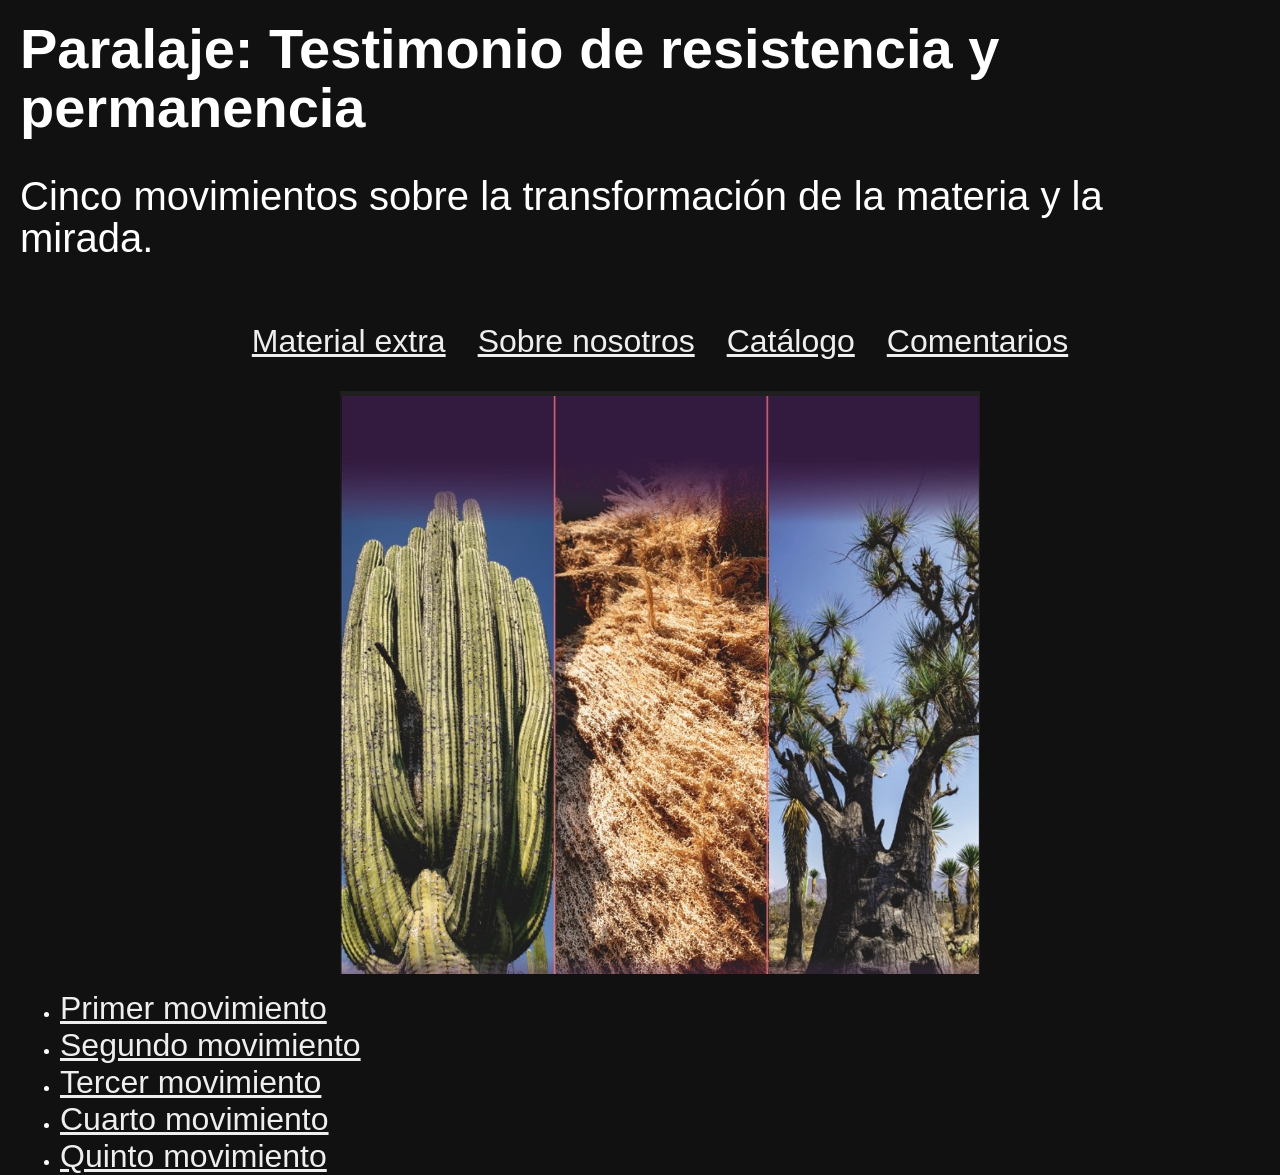
<file: index.html>
<html lang="es">
  <head>
    <title>Paralaje: Testimonio de resistencia y permanencia.</title>
    <meta charset="utf-8">
    <link rel="stylesheet" href="styles.css">
  </head>
  <body class="bodyIndex">
    <h1>Paralaje: Testimonio de resistencia y permanencia</h1>
    <h2>Cinco movimientos sobre la transformaci&oacute;n de la materia y la mirada.</h3>
    <center>
	<table cellspacing="30">
	  <tr>
	    <td><a href="extra.html">Material extra</a></td>
		<td><a href="about.html">Sobre nosotros</a></td>
		<td><a href="catalogoParalajes.pdf">Cat&aacute;logo</a></td>
		<td><a href="https://docs.google.com/forms/d/e/1FAIpQLScPICXZh_IU9iSHyBDDANgnzi-7oA-YGEFKEgoMmALy2ZzZ1Q/viewform?usp=publish-editor">Comentarios</a></td>
	  </tr>
	</table>
	<img src="assets/img/cartel.jpg" width="50%">
	</center>
    <ul>
      <li><a href="01.html">Primer movimiento</a></li>
      <li><a href="02.html">Segundo movimiento</a></li>
      <li><a href="03.html">Tercer movimiento</a></li>
      <li><a href="04.html">Cuarto movimiento</a></li>
      <li><a href="05.html">Quinto movimiento</a></li>
    </ul>
  </body>
</html>
</file>
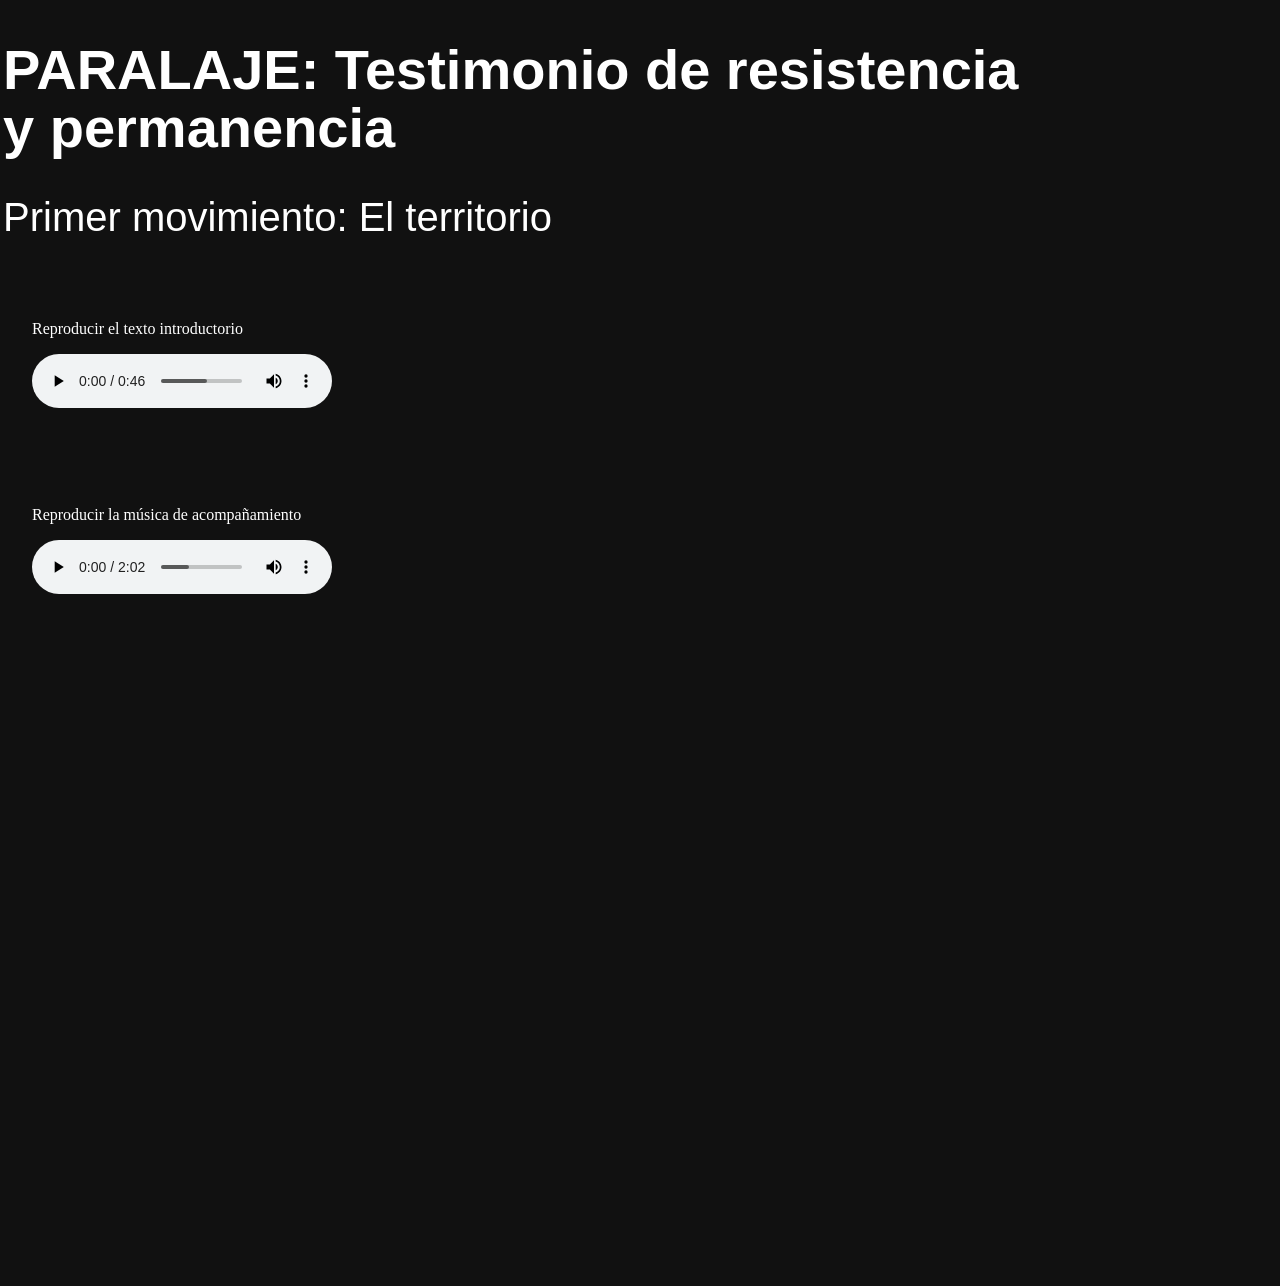
<file: 01.html>
<!doctype html>
<html lang="es">
<head>  
  <meta charset="utf-8">
  <title>Paralaje | Primer movimiento </title>
  <link rel="stylesheet" href="styles.css">
</head>
<body class="bodyIndex"> 
  <center>
    <table>
      <tr>
        <td>
      <h1>PARALAJE: Testimonio de resistencia y permanencia</h1>
      <h2>Primer movimiento: El territorio</h2>
      </td>
      </tr>
     <tr><td style="padding: 30px;">
      <p>Reproducir el texto introductorio</p>
	  <p>
  <audio controls>
  <source src="assets/audio/textoPrimerMovimiento.mp3" type="audio/mpeg">
  Tu navegador no soporta el elemento de audio.
</audio></p>
      </td></tr>
       <tr><td style="padding: 30px;">
<p>Reproducir la m&uacute;sica de acompa&ntilde;amiento</p>
<p>
<audio controls>
<source src="assets/audio/musicaPrimerMovimiento_192kbps.mp3" type="audio/mpeg">
 Tu navegador no soporta el elemento de audio.
</audio></p>
       </td></tr>
    </table>
	  <div class='lr_embed' style='position: relative; padding-bottom: 50%; height: 0; overflow: hidden;'><iframe id='iframe' src='https://lightroom.adobe.com/embed/shares/059f81e26cca40ddb11a7abf76c2b6a3/slideshow?background_color=%232D2D2D&color=%23999999' frameborder='0'style='width:100%; height:100%; position: absolute; top:0; left:0;' ></iframe></div>
  </center>
  </body>
</html>
</file>
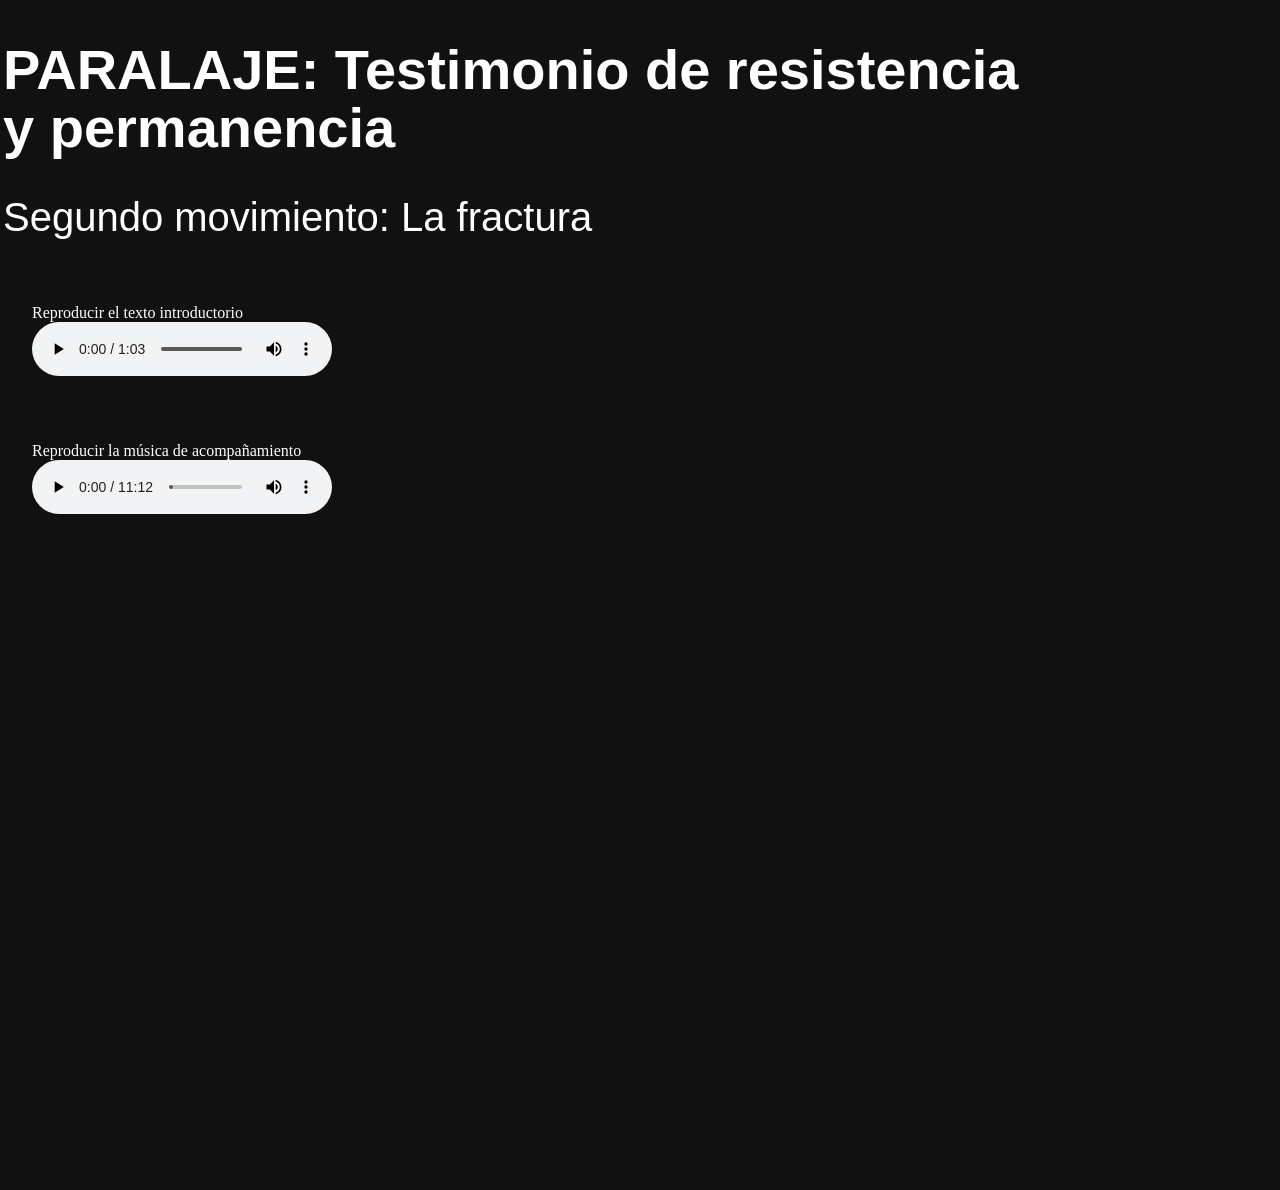
<file: 02.html>
<!doctype html>
<html lang="es">
<head>  
  <meta charset="utf-8">
  <title>Paralaje | Segundo movimiento </title>
  <link rel="stylesheet" href="styles.css">
</head>
<body class="bodyIndex">
  
  <center>
    <table>
      <tr>
        <td>
      <h1>PARALAJE: Testimonio de resistencia y permanencia</h1>
      <h2>Segundo movimiento: La fractura</h2>
      </td>
      </tr>
     <tr><td style="padding: 30px;">
      Reproducir el texto introductorio<br>
  <audio controls>
  <source src="assets/audio/textoSegundoMovimiento.mp3" type="audio/mpeg">
  Tu navegador no soporta el elemento de audio.
</audio>
      </td></tr>
       <tr><td style="padding: 30px;">
Reproducir la m&uacute;sica de acompa&ntilde;amiento<br>
<audio controls>
<source src="assets/audio/musicaSegundoMovimiento.mp3" type="audio/mpeg">
 Tu navegador no soporta el elemento de audio.
</audio>
       </td></tr>
    </table>
    <div class='lr_embed' style='position: relative; padding-bottom: 50%; height: 0; overflow: hidden;'>
      <iframe id='iframe' src='https://lightroom.adobe.com/embed/shares/d6851866e11641269e1ebba168e240a1/slideshow?background_color=%232D2D2D&color=%23999999' frameborder='0'style='width:100%; height:100%; position: absolute; top:0; left:0;' ></iframe>
    </div>
  </center>
  </body>
</html>
</file>
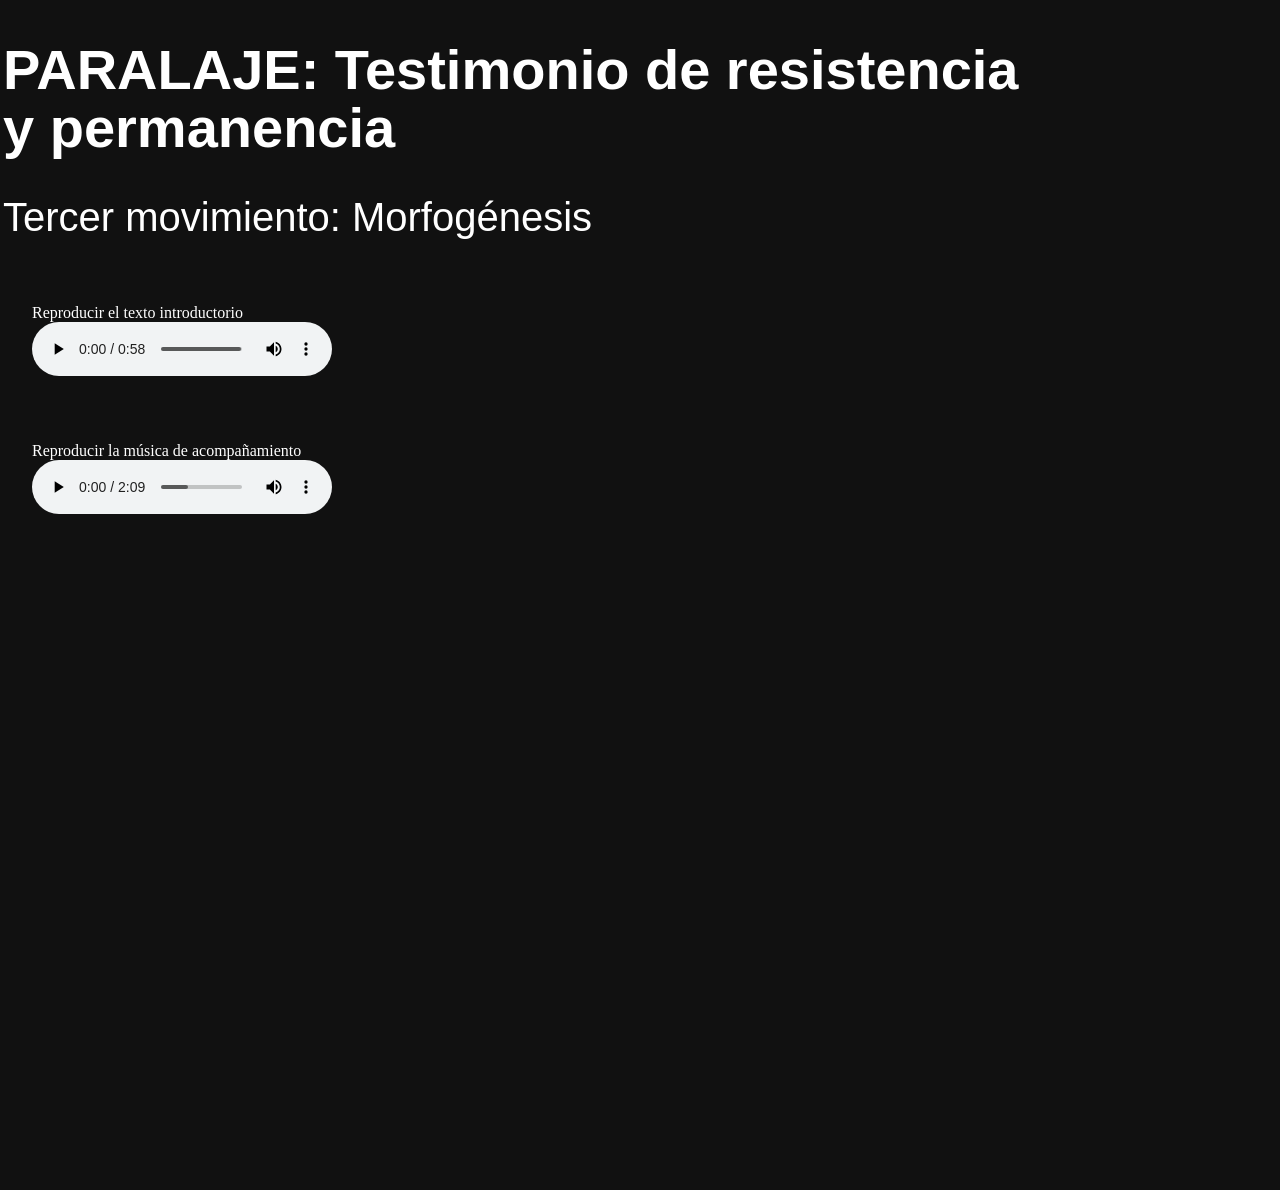
<file: 03.html>
<!doctype html>
<html lang="es">
<head>  
  <meta charset="utf-8">
  <title>Paralaje | Tercer movimiento </title>
  <link rel="stylesheet" href="styles.css">
</head>
<body class="bodyIndex">
  
  <center>
    <table>
      <tr>
        <td>
      <h1>PARALAJE: Testimonio de resistencia y permanencia</h1>
      <h2>Tercer movimiento: Morfog&eacute;nesis</h2>
      </td>
      </tr>
     <tr><td style="padding: 30px;">
      Reproducir el texto introductorio<br>
  <audio controls>
  <source src="assets/audio/textoTercerMovimiento.mp3" type="audio/mpeg">
  Tu navegador no soporta el elemento de audio.
</audio>
      </td></tr>
       <tr><td style="padding: 30px;">
Reproducir la m&uacute;sica de acompa&ntilde;amiento<br>
<audio controls>
<source src="assets/audio/musicaTercerMovimiento.mp3" type="audio/mpeg">
 Tu navegador no soporta el elemento de audio.
</audio>
       </td></tr>
    </table>
    <div class='lr_embed' style='position: relative; padding-bottom: 50%; height: 0; overflow: hidden;'>
      <iframe id='iframe' src='https://lightroom.adobe.com/embed/shares/a5078081c24a4b93b85640f3ec606f89/slideshow?background_color=%232D2D2D&color=%23999999' frameborder='0'style='width:100%; height:100%; position: absolute; top:0; left:0;' ></iframe>
    </div>
  </center>
  </body>
</html>
</file>
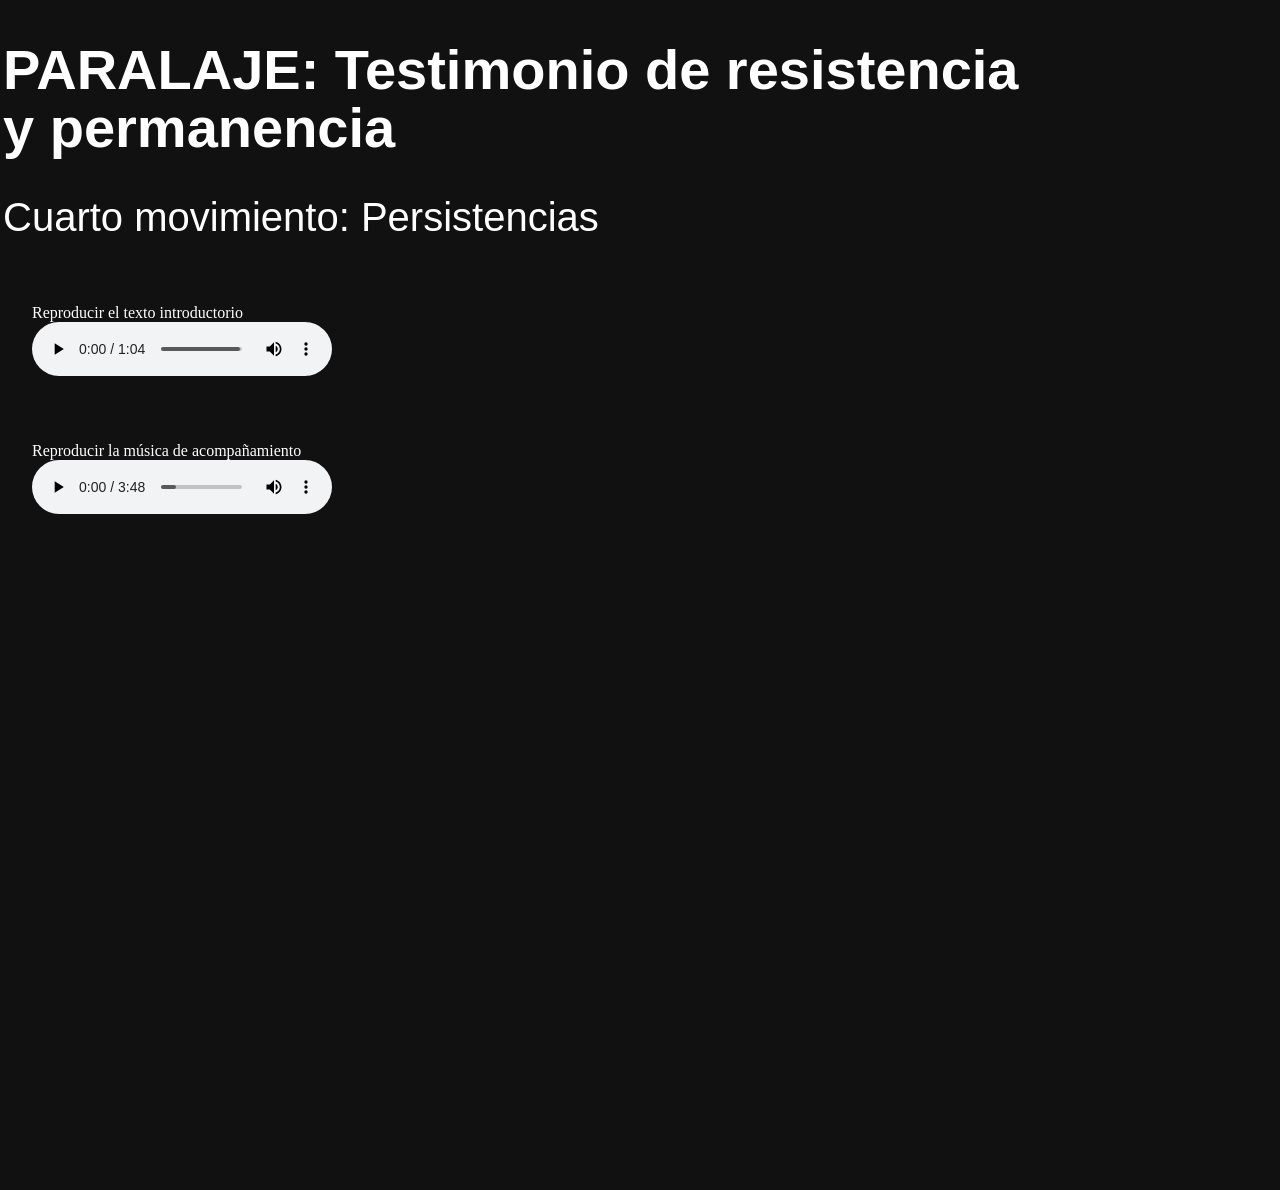
<file: 04.html>
<!doctype html>
<html lang="es">
<head>  
  <meta charset="utf-8">
  <title>Paralaje | Cuarto movimiento </title>
  <link rel="stylesheet" href="styles.css">
</head>
<body class="bodyIndex">
  
  <center>
    <table>
      <tr>
        <td>
      <h1>PARALAJE: Testimonio de resistencia y permanencia</h1>
      <h2>Cuarto movimiento: Persistencias</h2>
      </td>
      </tr>
     <tr><td style="padding: 30px;">
      Reproducir el texto introductorio<br>
  <audio controls>
  <source src="assets/audio/textoCuartoMovimiento.mp3" type="audio/mpeg">
  Tu navegador no soporta el elemento de audio.
</audio>
      </td></tr>
       <tr><td style="padding: 30px;">
Reproducir la m&uacute;sica de acompa&ntilde;amiento<br>
<audio controls>
<source src="assets/audio/musicaCuartoMovimiento.mp3" type="audio/mpeg">
 Tu navegador no soporta el elemento de audio.
</audio>
       </td></tr>
    </table>
    <div class='lr_embed' style='position: relative; padding-bottom: 50%; height: 0; overflow: hidden;'>
      <iframe id='iframe' src='https://lightroom.adobe.com/embed/shares/d9841aad861a4e4ea7d1af1180bc79de/slideshow?background_color=%232D2D2D&color=%23999999' frameborder='0'style='width:100%; height:100%; position: absolute; top:0; left:0;' ></iframe>
    </div>
  </center>
  </body>
</html>
</file>
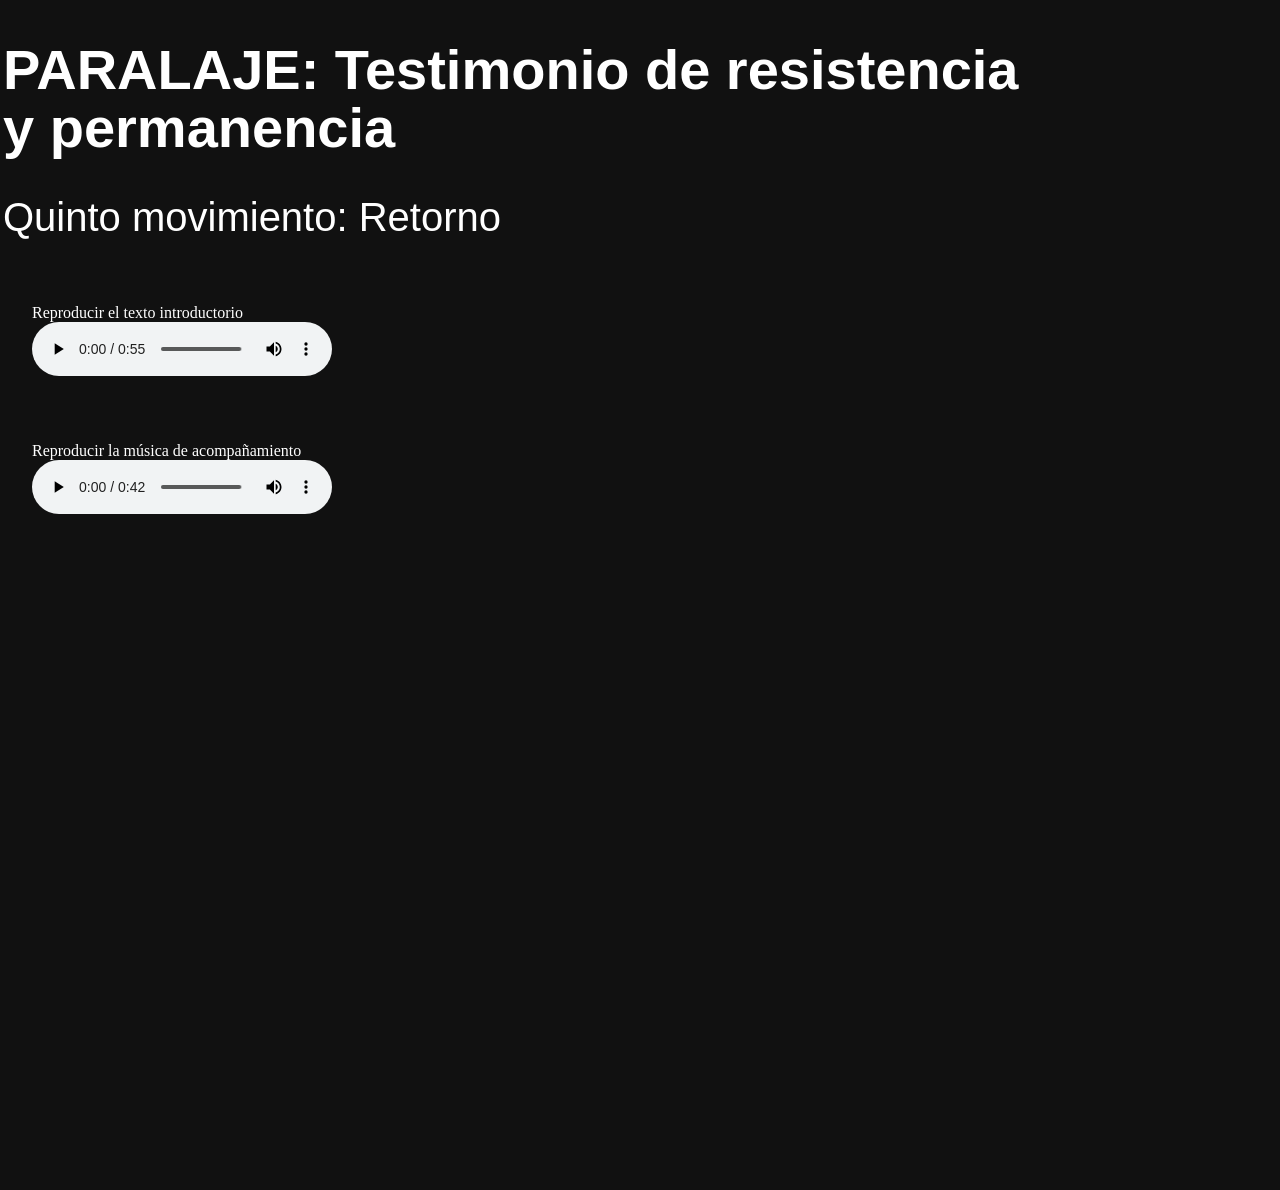
<file: 05.html>
<!doctype html>
<html lang="es">
<head>  
  <meta charset="utf-8">
  <title>Paralaje | Quinto movimiento</title>
  <link rel="stylesheet" href="styles.css">
</head>
<body class="bodyIndex">
  
  <center>
    <table>
      <tr>
        <td>
      <h1>PARALAJE: Testimonio de resistencia y permanencia</h1>
      <h2>Quinto movimiento: Retorno</h2>
      </td>
      </tr>
     <tr><td style="padding: 30px;">
      Reproducir el texto introductorio<br>
  <audio controls>
  <source src="assets/audio/textoQuintoMovimiento.mp3" type="audio/mpeg">
  Tu navegador no soporta el elemento de audio.
</audio>
      </td></tr>
       <tr><td style="padding: 30px;">
Reproducir la m&uacute;sica de acompa&ntilde;amiento<br>
<audio controls>
<source src="assets/audio/musicaQuintoMovimiento.mp3" type="audio/mpeg">
 Tu navegador no soporta el elemento de audio.
</audio>
       </td></tr>
    </table>
    <div class='lr_embed' style='position: relative; padding-bottom: 50%; height: 0; overflow: hidden;'>
      <iframe id='iframe' src='https://lightroom.adobe.com/embed/shares/b8cfa4e221894d48a3b8d596b9883cef/slideshow?background_color=%232D2D2D&color=%23999999' frameborder='0'style='width:100%; height:100%; position: absolute; top:0; left:0;' ></iframe>
    </div>
  </center>
  </body>
</html>
</file>
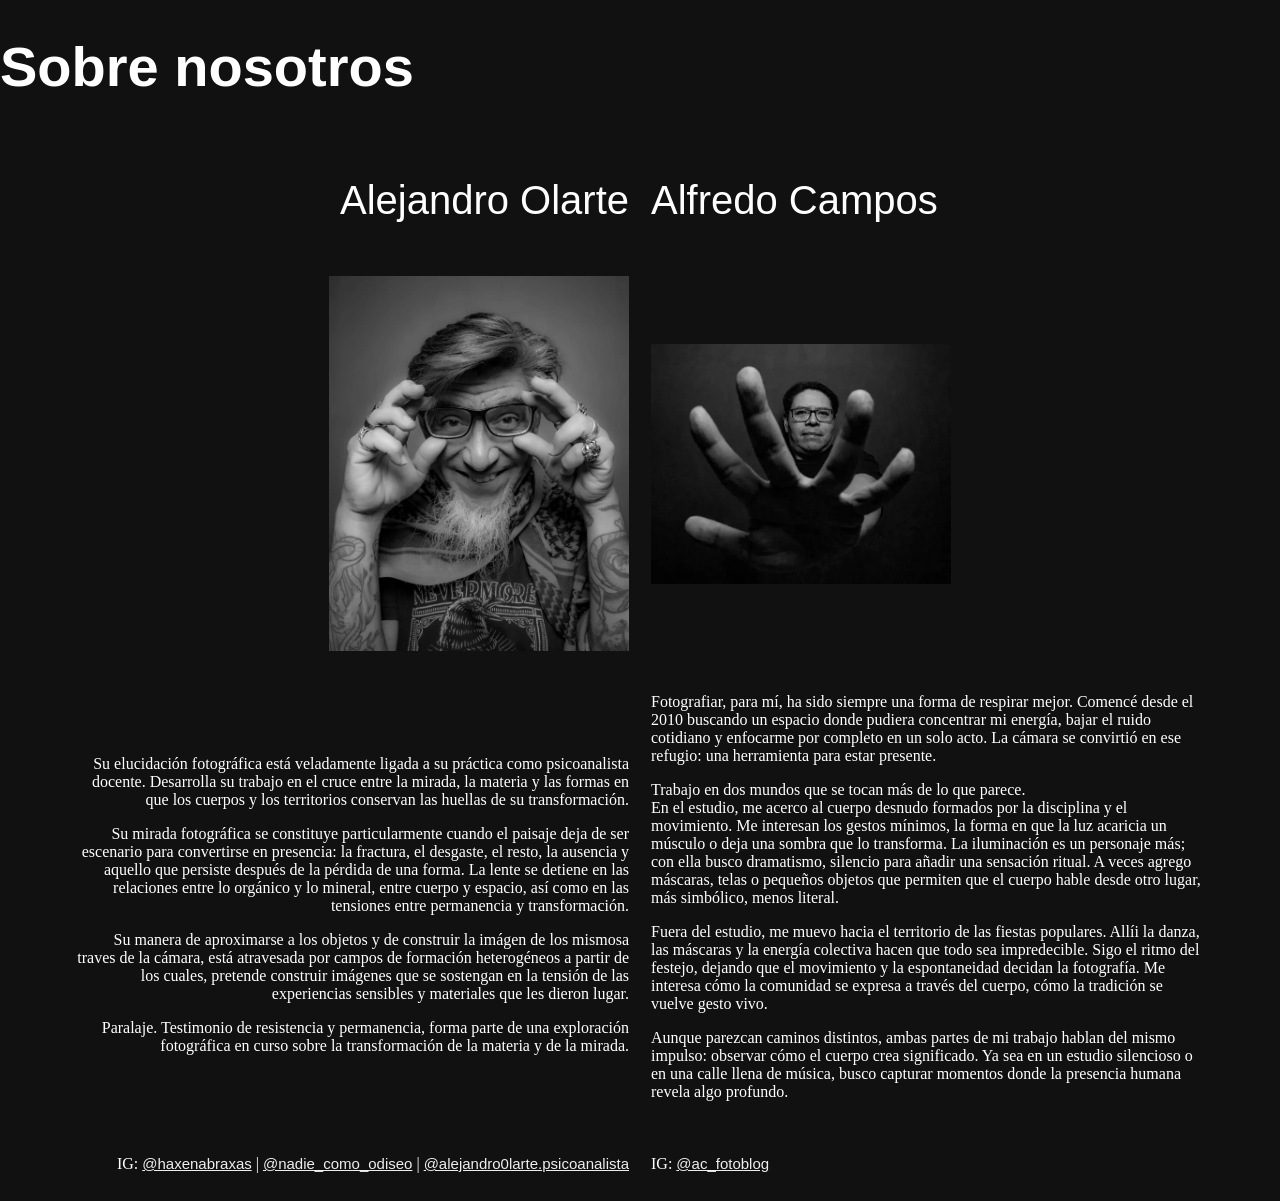
<file: about.html>
<!doctype html>
<html lang="es">
  <head>
    <title>Paralaje: Sobre nosotros</title>
    <meta charset="utf-8">
    <link rel="stylesheet" href="styles.css">
  </head>
  <body class="bodyIndex">
  <h1>Sobre nosotros</h1>
  <center>
  <table width="90%" border=0 cellpadding="10px">
  <tr>
  <td align="right"><h2>Alejandro Olarte</h2></td>
  <td><h2>Alfredo Campos</h2></td>
  </tr>
  <tr>
  <td width="50%" align="right"><img src="assets/img/aleOlarte.webp" width="300"></td>
  <td width="50%"><img src="assets/img/alfredoCampos.webp" width="300"></td>
  </tr>
  <tr>
  <td align="right"><p>Su elucidaci&oacute;n fotogr&aacute;fica est&aacute; veladamente ligada a su práctica como psicoanalista docente. Desarrolla su trabajo en el cruce entre la mirada, la materia y las formas en que los cuerpos y los territorios 
    conservan las huellas de su transformaci&oacute;n.</p>
   <p>Su mirada fotogr&aacute;fica se constituye particularmente cuando el paisaje deja de ser escenario para convertirse en presencia: la fractura, el desgaste, el resto, la ausencia y aquello que persiste despu&eacute;s de la 
    p&eacute;rdida de una forma. La lente se detiene en las relaciones entre lo org&aacute;nico y lo mineral, entre cuerpo y espacio, as&iacute; como en las tensiones entre permanencia y transformaci&oacute;n.</p>
<p>Su manera de aproximarse a los objetos y de construir la im&aacute;gen de los mismosa traves de la c&aacute;mara, est&aacute; atravesada por campos de formaci&oacute;n heterog&eacute;neos a partir de los cuales, pretende construir 
    im&aacute;genes que se sostengan en la tensi&oacute;n de las experiencias sensibles y materiales que les dieron lugar.</p>
    Paralaje. Testimonio de resistencia y permanencia, forma parte de una exploraci&oacute;n fotogr&aacute;fica en curso sobre la transformaci&oacute;n de la materia y de la mirada.
  </td>
  <td>
  <p>Fotografiar, para m&iacute;, ha sido siempre una forma de respirar mejor. Comenc&eacute; desde el 2010 buscando 
  un espacio donde pudiera concentrar mi energ&iacute;a, bajar el ruido cotidiano y enfocarme por completo 
  en un solo acto. La c&aacute;mara se convirti&oacute; en ese refugio: una herramienta para estar presente.</p>
  <p>Trabajo en dos mundos que se tocan más de lo que parece.<br>
  En el estudio, me acerco al cuerpo desnudo formados por la disciplina y el movimiento. Me interesan los 
  gestos m&iacute;nimos, la forma en que la luz acaricia un m&uacute;sculo o deja una sombra que lo 
  transforma. La iluminaci&oacute;n es un personaje m&aacute;s; con ella busco dramatismo, silencio para 
  a&ntilde;adir una sensación ritual. A veces agrego m&aacute;scaras, telas o peque&ntilde;os objetos que permiten 
  que el cuerpo hable desde otro lugar, m&aacute;s simb&oacute;lico, menos literal.</p>
  <p>Fuera del estudio, me muevo hacia el territorio de las fiestas populares. All&iacute;i la danza, las 
  m&aacute;scaras y la energ&iacute;a colectiva hacen que todo sea impredecible. Sigo el ritmo del festejo, 
  dejando que el movimiento y la espontaneidad decidan la fotograf&iacute;a. Me interesa c&oacute;mo la 
  comunidad se expresa a trav&eacute;s del cuerpo, c&oacute;mo la tradici&oacute;n se vuelve gesto vivo.</p>
  <p>Aunque parezcan caminos distintos, ambas partes de mi trabajo hablan del mismo impulso: observar c&oacute;mo 
  el cuerpo crea significado. Ya sea en un estudio silencioso o en una calle llena de m&uacute;sica, busco 
  capturar momentos donde la presencia humana revela algo profundo.</p>
  </td>
  </tr>
  <tr>
  <td><p align="right">
  IG: <a class="other" href="https://www.instagram.com/haxenabraxas/">@haxenabraxas</a> | <a class="other" href="https://www.instagram.com/nadie_como_odiseo/">@nadie_como_odiseo</a> | <a class="other" href="https://www.instagram.com/alejandro0larte.psicoanalista/">@alejandro0larte.psicoanalista</a></p>
  </td>
  <td><p>
  IG: <a class="other" href="https://www.instagram.com/ac_fotoblog/">@ac_fotoblog</a> 
    <!---
    | <a class="other" href="https://www.instagram.com/photonpix.mx02/">@photonpix.mx02</a>
    --->
  </p>
  </td>
  </tr>
  </table>
  </center>
  </body>
</html>
</file>
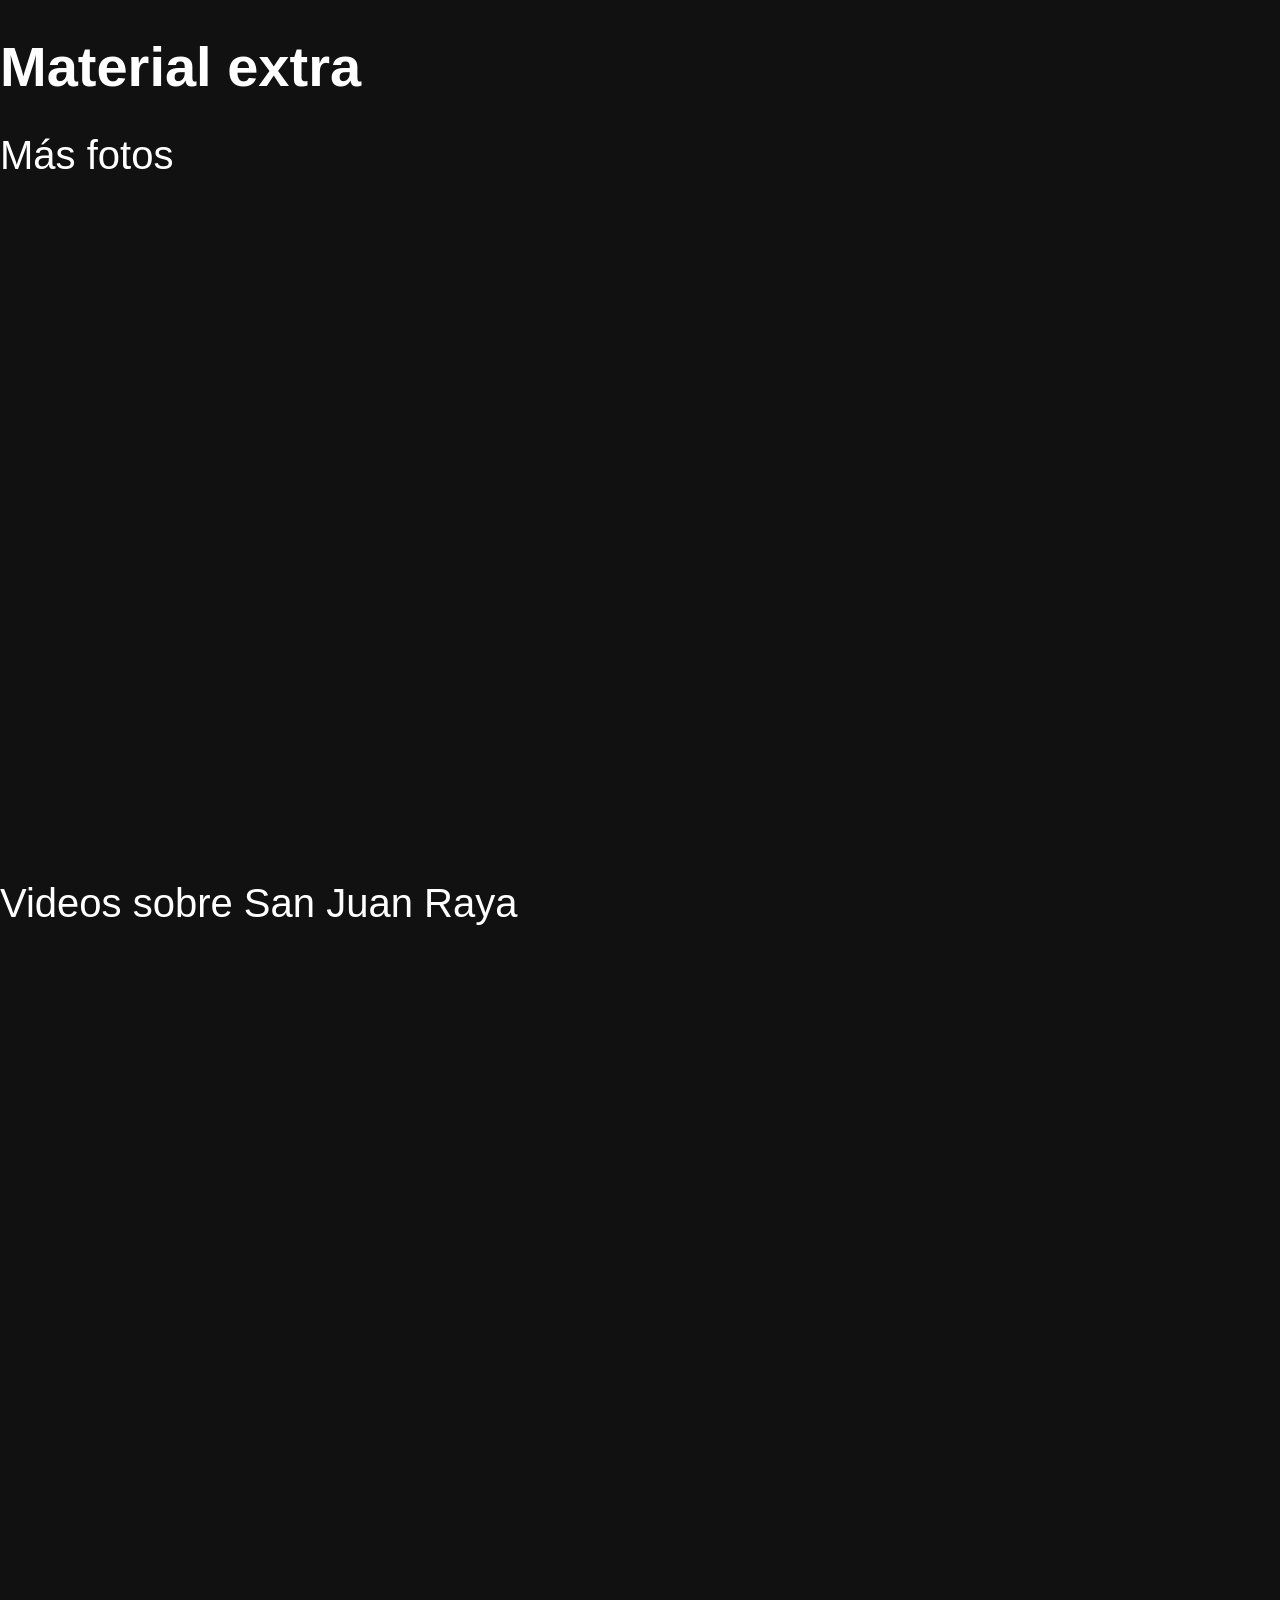
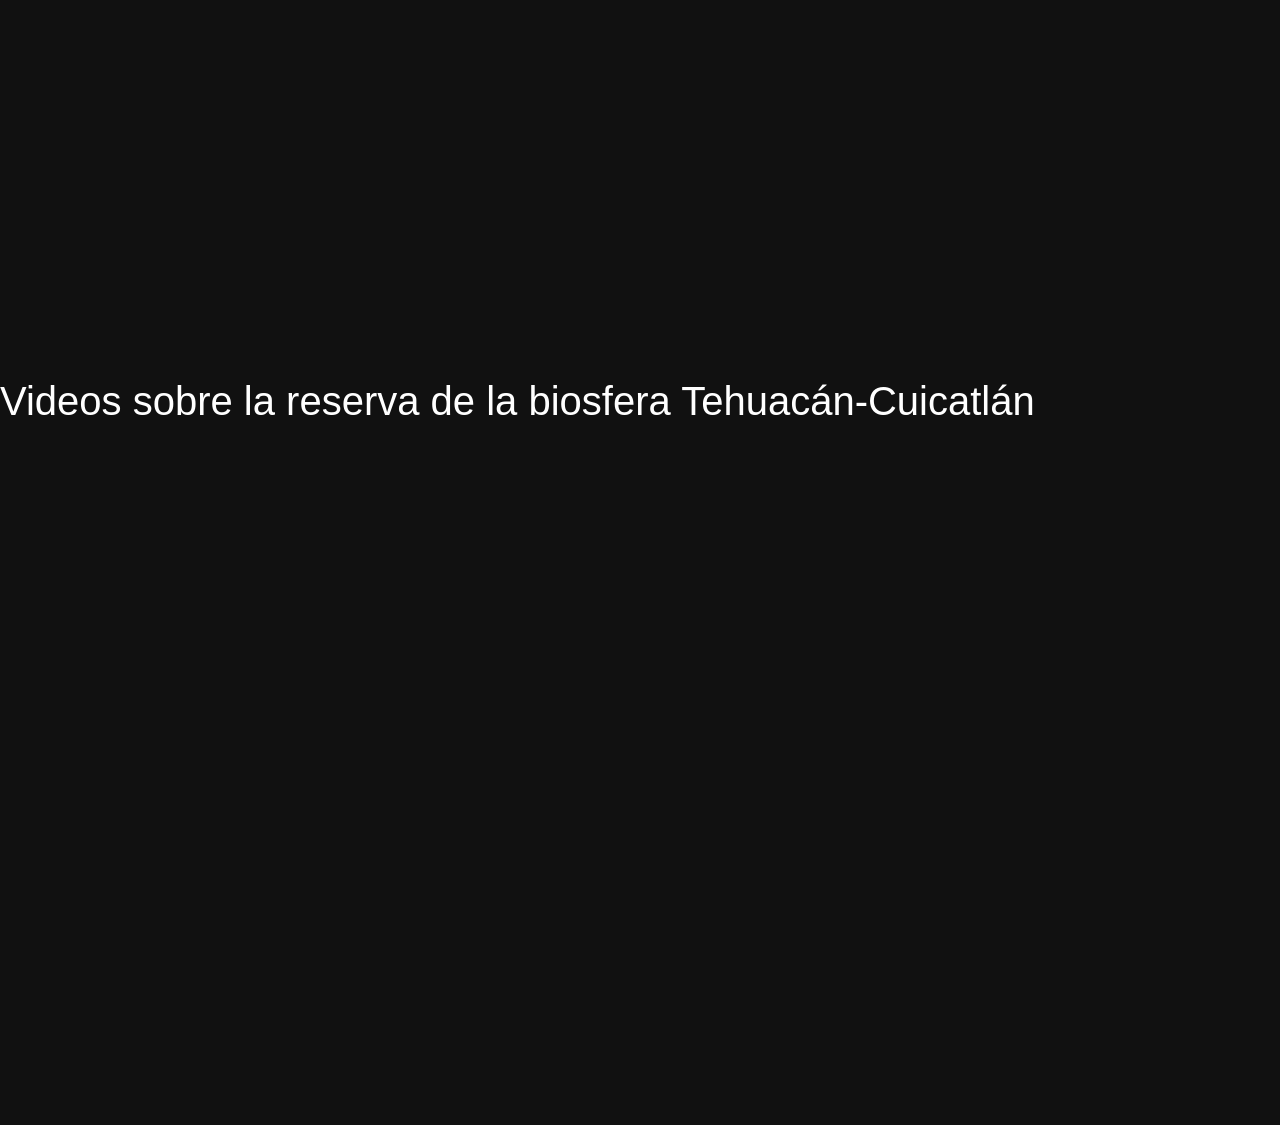
<file: extra.html>
<!doctype html>
<html lang="es">
 <head>
   <title>Paralaje: Material extra</title>
   <meta charset="utf-8">
   <link rel="stylesheet" href="styles.css">
 </head>
<body class="bodyIndex">
  <h1>Material extra </h1>
  <h2>M&aacute;s fotos</h2>
    <div class='lr_embed' style='position: relative; padding-bottom: 50%; height: 0; overflow: hidden;'>
     <iframe id='iframe' src='https://lightroom.adobe.com/embed/shares/b028a970a82942e99202bb5289f31efd/slideshow?background_color=%232D2D2D&color=%23999999' frameborder='0'style='width:100%; height:100%; position: absolute; top:0; left:0;' ></iframe>
    </div>
 
 <h2>Videos sobre San Juan Raya</h2>
     <p>
     <iframe width="560" height="315" src="https://www.youtube.com/embed/QtkzufILBKo?si=GI5Tglcn3TV-EN3Q" title="YouTube video player" frameborder="0" allow="accelerometer; autoplay; clipboard-write; encrypted-media; gyroscope; picture-in-picture; web-share" referrerpolicy="strict-origin-when-cross-origin" allowfullscreen></iframe>
     </p>
     <p>
     <iframe width="560" height="315" src="https://www.youtube.com/embed/vClsUD1Bng0?si=B5ZY14uLxVeSgGXl" title="YouTube video player" frameborder="0" allow="accelerometer; autoplay; clipboard-write; encrypted-media; gyroscope; picture-in-picture; web-share" referrerpolicy="strict-origin-when-cross-origin" allowfullscreen></iframe>
     </p>
     <p>
     <iframe width="560" height="315" src="https://www.youtube.com/embed/Gfk8AmHmBMw?si=R0H-N8du_t60y_rw" title="YouTube video player" frameborder="0" allow="accelerometer; autoplay; clipboard-write; encrypted-media; gyroscope; picture-in-picture; web-share" referrerpolicy="strict-origin-when-cross-origin" allowfullscreen></iframe>
     </p>
 
   <h2>Videos sobre la reserva de la biosfera Tehuac&aacute;n-Cuicatl&aacute;n</h2>
   <p>
   <iframe width="560" height="315" src="https://www.youtube.com/embed/9LbrZL_WgFM?si=xHZ2Vv49d64Pby0o" title="YouTube video player" frameborder="0" allow="accelerometer; autoplay; clipboard-write; encrypted-media; gyroscope; picture-in-picture; web-share" referrerpolicy="strict-origin-when-cross-origin" allowfullscreen></iframe>
   </p>
   <p>
   <iframe width="560" height="315" src="https://www.youtube.com/embed/BjuELx3nApQ?si=pGK7stz1pkiKb2dM" title="YouTube video player" frameborder="0" allow="accelerometer; autoplay; clipboard-write; encrypted-media; gyroscope; picture-in-picture; web-share" referrerpolicy="strict-origin-when-cross-origin" allowfullscreen></iframe>
   </p>
  </ol>
 </body>
</html>
</file>
<file: styles.css>
body {
  width: 100%;
  height: 100%;
  margin: 0;
  overflow: hidden;
  background-color: #111111;
  color: #ffffff;
}

body.bodyIndex {
  overflow: auto;
  margin: 20;
}


h1 {
  max-width: 80%;
  font-family: Arial, "Times New Roman", serif;
  font-size: clamp(1.85rem, 8vw, 3.5rem);
  font-weight: 600;
  line-height: 1.05;
}

h2 {
  max-width: 90%;
  font-family: Arial, Helvetica, serif;
  font-size: clamp(1.85rem, 8vw, 2.5rem);
  font-weight: 500;
  line-height: 1.05;
}

a:link, a:visited {
  color: #EEEEEE;
  font-family: Helvetica, Helvetica, serif;
  font-size: clamp(1.85rem, 8vw, 2.0rem);
}
a:hover {
  color: red;
}

a.other {
	font-size: 15px;
}
</file>
